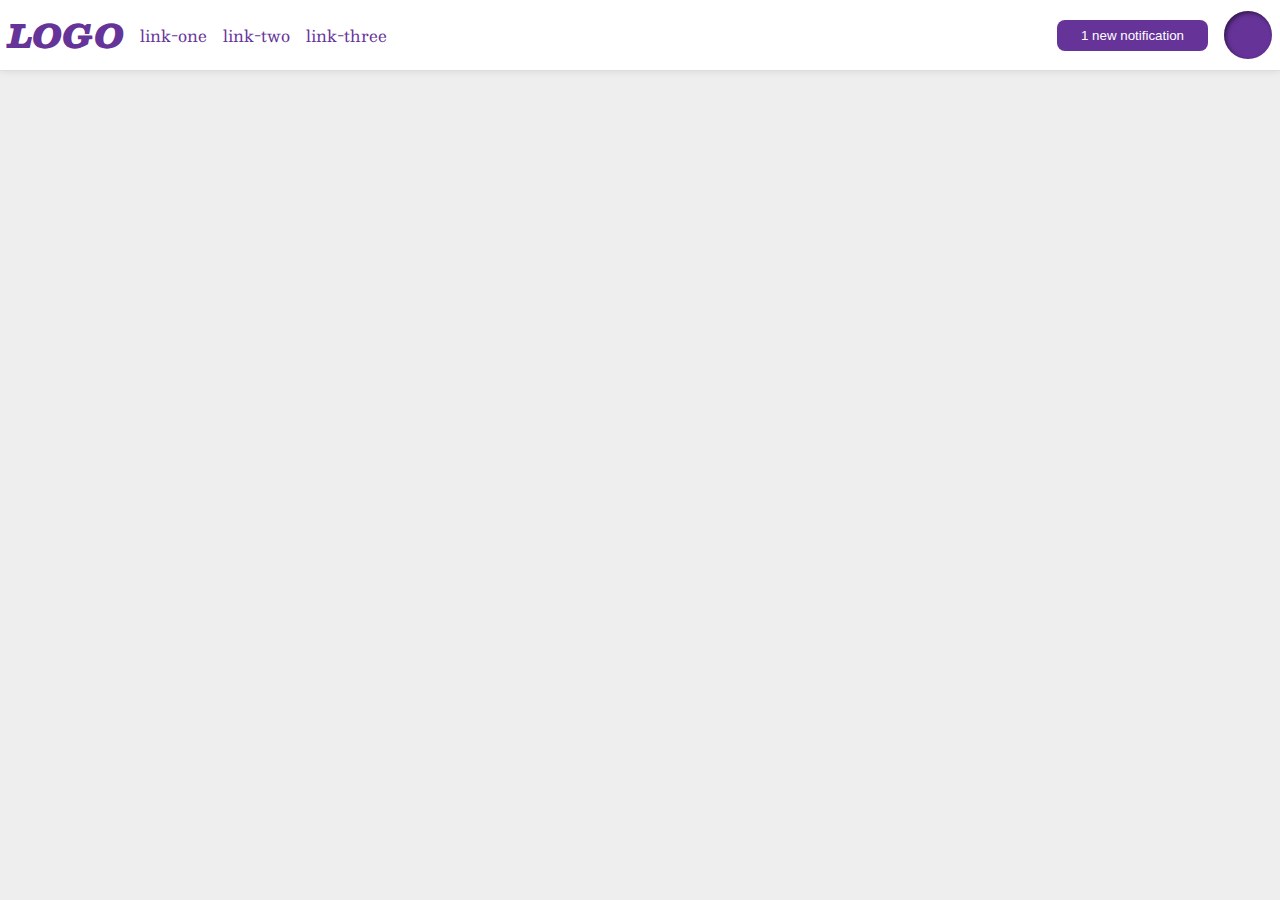
<file: foundations/flex/03-flex-header-2/index.html>
<!DOCTYPE html>
<html lang="en">
  <head>
    <meta charset="UTF-8">
    <meta http-equiv="X-UA-Compatible" content="IE=edge">
    <meta name="viewport" content="width=device-width, initial-scale=1.0">
    <title>Flex Header 2</title>
    <link rel="stylesheet" href="style.css">
  </head>
  <body>
    <div class="header">
      <div class="left">
        <div class="logo">
          LOGO
        </div>
        <ul class="links">
          <li><a href="https://google.com">link-one</a></li>
          <li><a href="https://google.com">link-two</a></li>
          <li><a href="https://google.com">link-three</a></li>
        </ul>
      </div>
      <div class="right">
        <button class="notifications">
          1 new notification
        </button>
        <div class="profile-image"></div>
      </div>
    </div>
  </body>
</html>
</file>
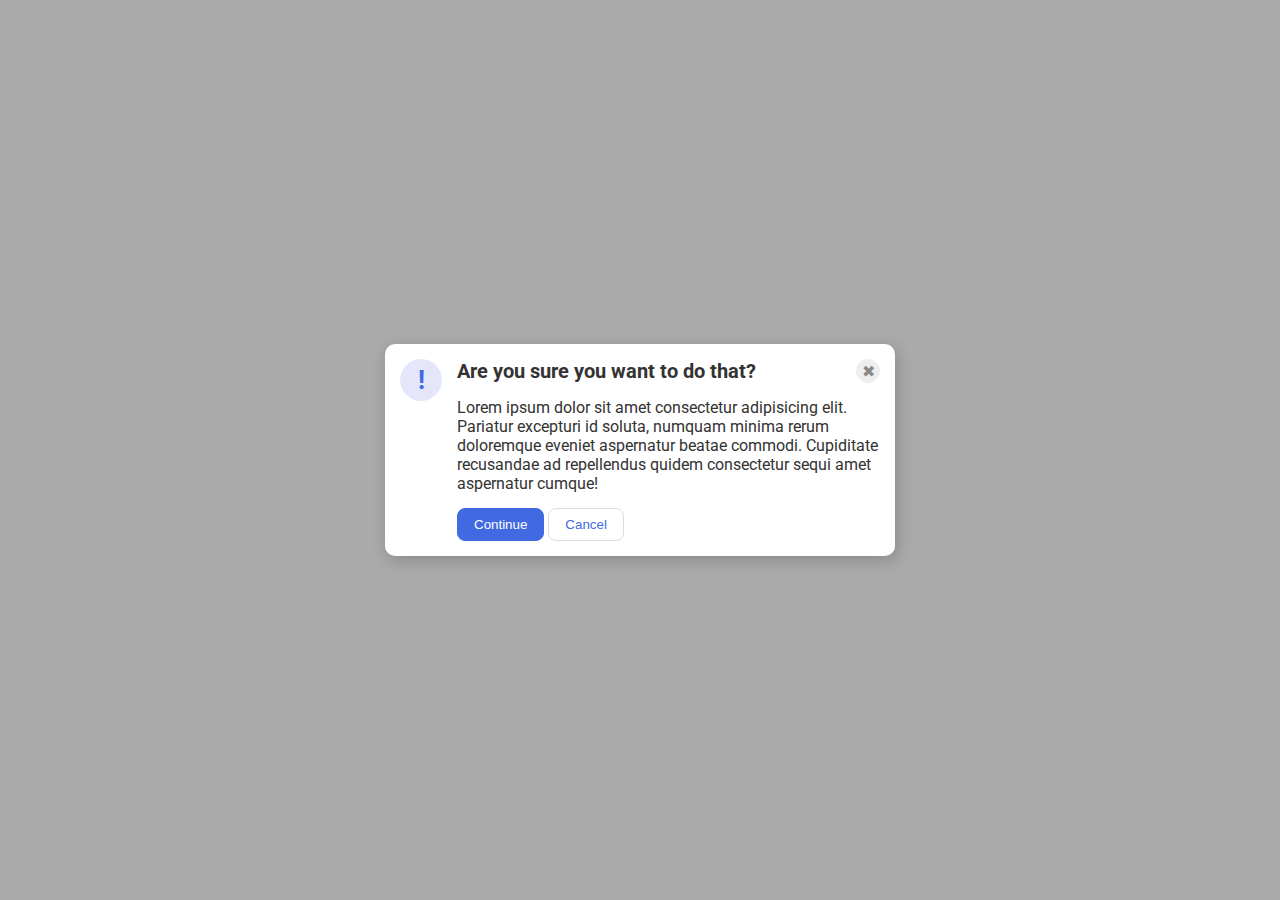
<file: foundations/flex/05-flex-modal/index.html>
<!DOCTYPE html>
<html lang="en">
  <head>
    <meta charset="UTF-8">
    <meta http-equiv="X-UA-Compatible" content="IE=edge">
    <meta name="viewport" content="width=device-width, initial-scale=1.0">
    <link rel="stylesheet" href="style.css">
    <title>Modal</title>
  </head>
  <body>
    <div class="modal">
      <div class="sub-one">
        <div class="icon">!</div>
      </div>

      <div class="sub-two">
        <div class="top">
          <div class="header">Are you sure you want to do that?</div>
          <button class="close-button">✖</button>
        </div>

        <div class="text">Lorem ipsum dolor sit amet consectetur adipisicing elit. Pariatur excepturi id soluta, numquam minima rerum doloremque eveniet aspernatur beatae commodi. Cupiditate recusandae ad repellendus quidem consectetur sequi amet aspernatur cumque!</div>
        
        <div class="buttons">
          <button class="continue">Continue</button>
          <button class="cancel">Cancel</button>
        </div>
      </div>
    </div>
  </body>
</html>
</file>
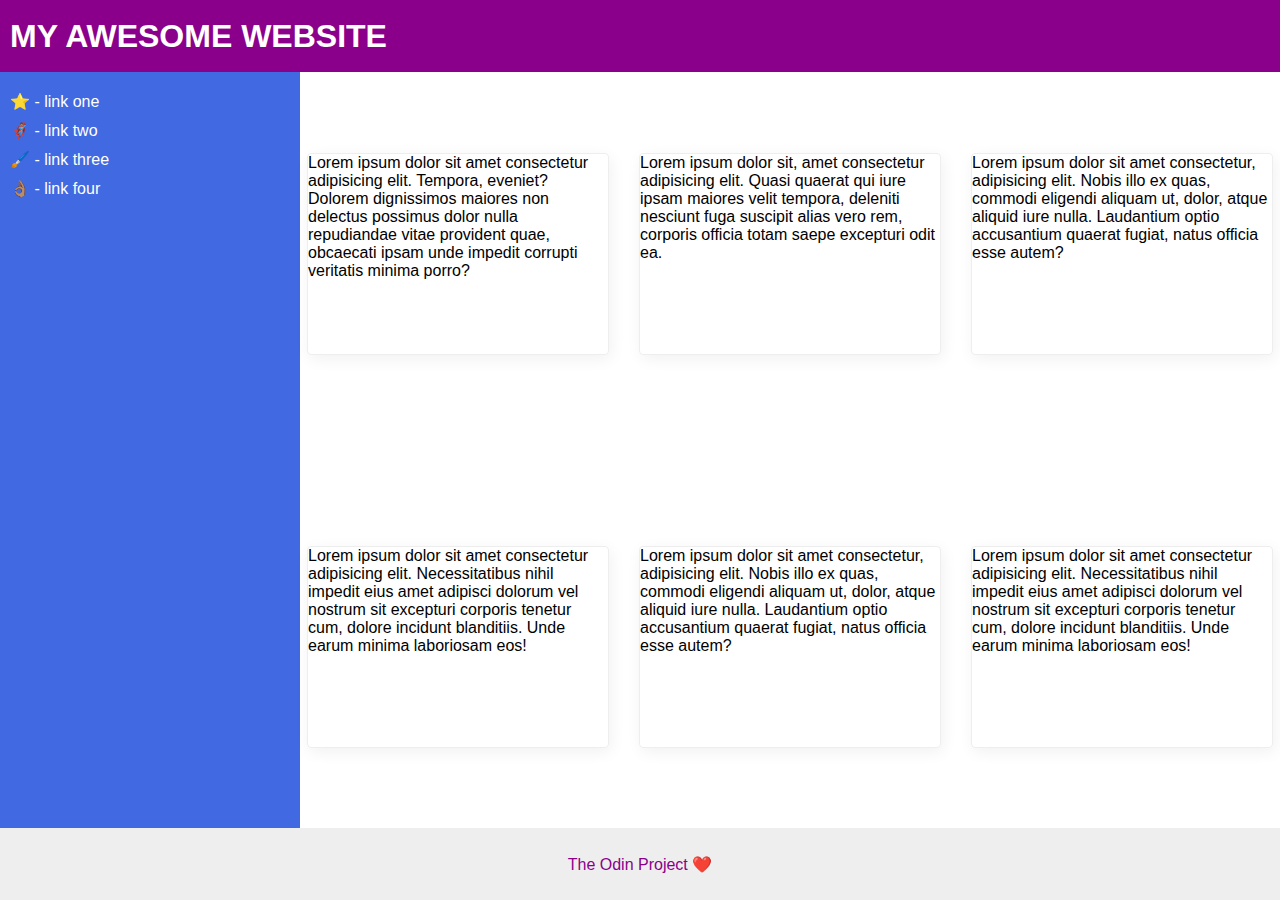
<file: foundations/flex/07-flex-layout-2/index.html>
<!DOCTYPE html>
<html lang="en">
  <head>
    <meta charset="UTF-8">
    <meta http-equiv="X-UA-Compatible" content="IE=edge">
    <meta name="viewport" content="width=device-width, initial-scale=1.0">
    <title>The Holy Grail</title>
    <link rel="stylesheet" href="style.css">
  </head>
  <body>
    <div class="header">
      MY AWESOME WEBSITE
    </div>
    
    <div class="content">
      <div class="sidebar">
        <ul>
          <li><a href="#">⭐ - link one</a></li>
          <li><a href="#">🦸🏽‍♂️ - link two</a></li>
          <li><a href="#">🖌️ - link three</a></li>
          <li><a href="#">👌🏽 - link four</a></li>
        </ul>
      </div>

      <div class="cards">
        <div class="card">Lorem ipsum dolor sit amet consectetur adipisicing elit. Tempora, eveniet? Dolorem dignissimos maiores non delectus possimus dolor nulla repudiandae vitae provident quae, obcaecati ipsam unde impedit corrupti veritatis minima porro?</div>
        <div class="card">Lorem ipsum dolor sit, amet consectetur adipisicing elit. Quasi quaerat qui iure ipsam maiores velit tempora, deleniti nesciunt fuga suscipit alias vero rem, corporis officia totam saepe excepturi odit ea.</div>
        <div class="card">Lorem ipsum dolor sit amet consectetur, adipisicing elit. Nobis illo ex quas, commodi eligendi aliquam ut, dolor, atque aliquid iure nulla. Laudantium optio accusantium quaerat fugiat, natus officia esse autem?</div>
        <div class="card">Lorem ipsum dolor sit amet consectetur adipisicing elit. Necessitatibus nihil impedit eius amet adipisci dolorum vel nostrum sit excepturi corporis tenetur cum, dolore incidunt blanditiis. Unde earum minima laboriosam eos!</div>
        <div class="card">Lorem ipsum dolor sit amet consectetur, adipisicing elit. Nobis illo ex quas, commodi eligendi aliquam ut, dolor, atque aliquid iure nulla. Laudantium optio accusantium quaerat fugiat, natus officia esse autem?</div>
        <div class="card">Lorem ipsum dolor sit amet consectetur adipisicing elit. Necessitatibus nihil impedit eius amet adipisci dolorum vel nostrum sit excepturi corporis tenetur cum, dolore incidunt blanditiis. Unde earum minima laboriosam eos!</div>
      </div>
    </div>
    
    <div class="footer">
      The Odin Project ❤️
    </div>
  </body>
</html>
</file>
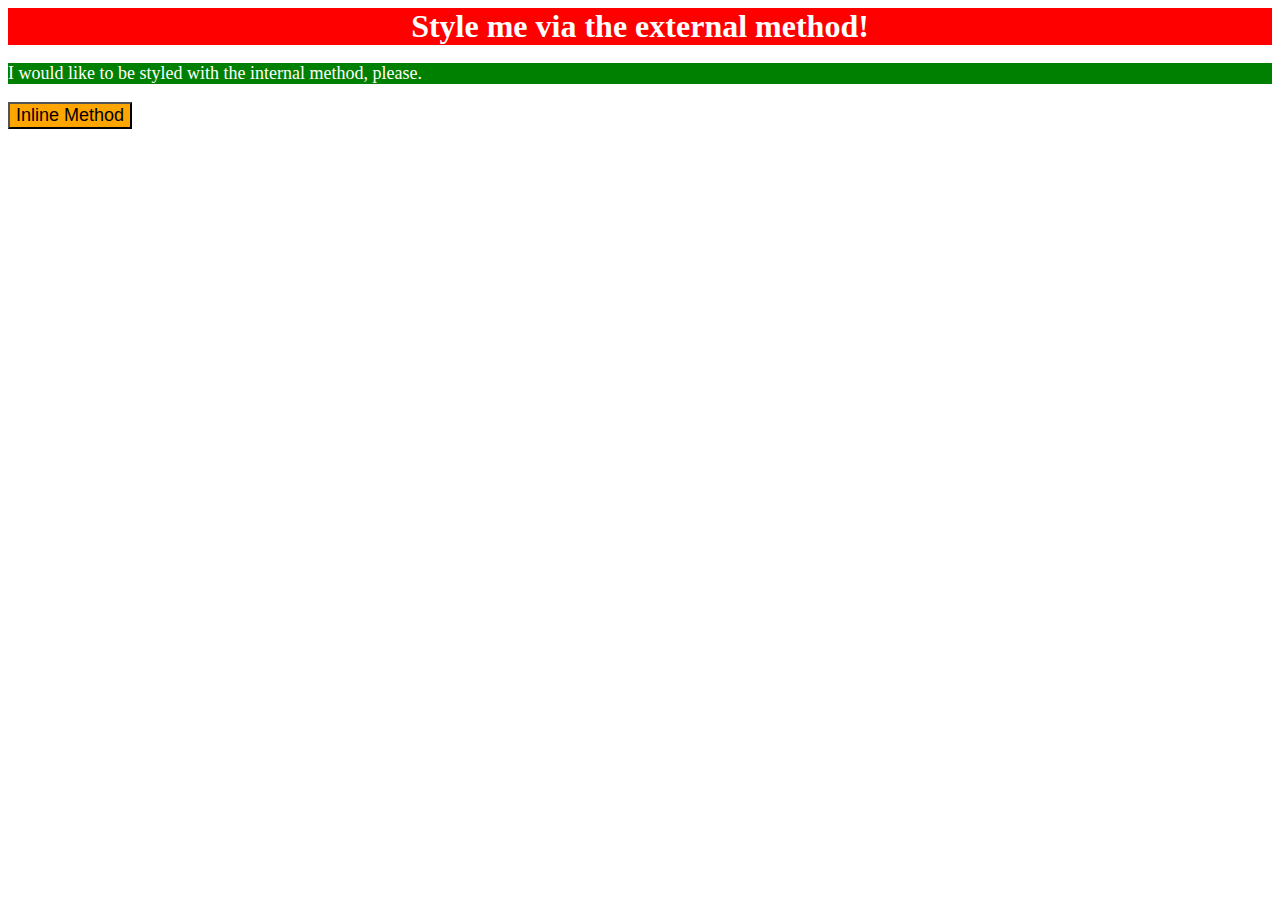
<file: foundations/intro-to-css/01-css-methods/index.html>
<!DOCTYPE html>
<html lang="en">
  <head>
    <meta charset="UTF-8">
    <meta http-equiv="X-UA-Compatible" content="IE=edge">
    <meta name="viewport" content="width=device-width, initial-scale=1.0">
    <title>Methods for Adding CSS</title>
    <link rel="stylesheet" href="./style.css">
    <style>
      p {
        background-color: green;
        color: white;
        font-size: 18px;
      }
    </style>
  </head>
  <body>
    <div>Style me via the external method!</div>
    <p>I would like to be styled with the internal method, please.</p>
    <button style="background-color: orange; font-size: 18px;">Inline Method</button>
  </body>
</html>
</file>
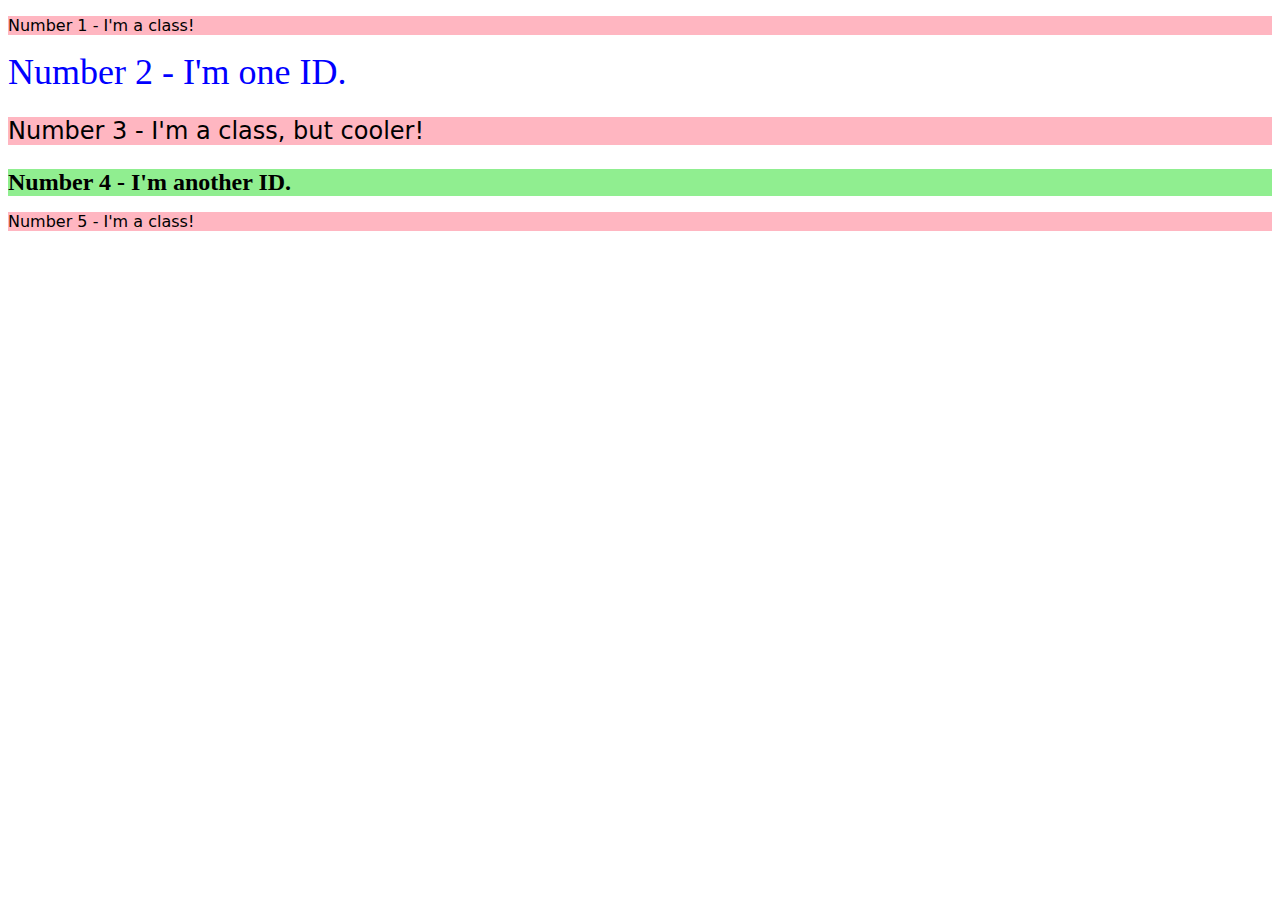
<file: foundations/intro-to-css/02-class-id-selectors/index.html>
<!DOCTYPE html>
<html lang="en">
  <head>
    <meta charset="UTF-8">
    <meta http-equiv="X-UA-Compatible" content="IE=edge">
    <meta name="viewport" content="width=device-width, initial-scale=1.0">
    <title>Class and ID Selectors</title>
    <link rel="stylesheet" href="style.css">
  </head>
  <body>
    <p class="odd">Number 1 - I'm a class!</p>
    <div id="two">Number 2 - I'm one ID.</div>
    <p class="odd cool">Number 3 - I'm a class, but cooler!</p>
    <div id="four">Number 4 - I'm another ID.</div>
    <p class="odd">Number 5 - I'm a class!</p>
  </body>
</html>
</file>
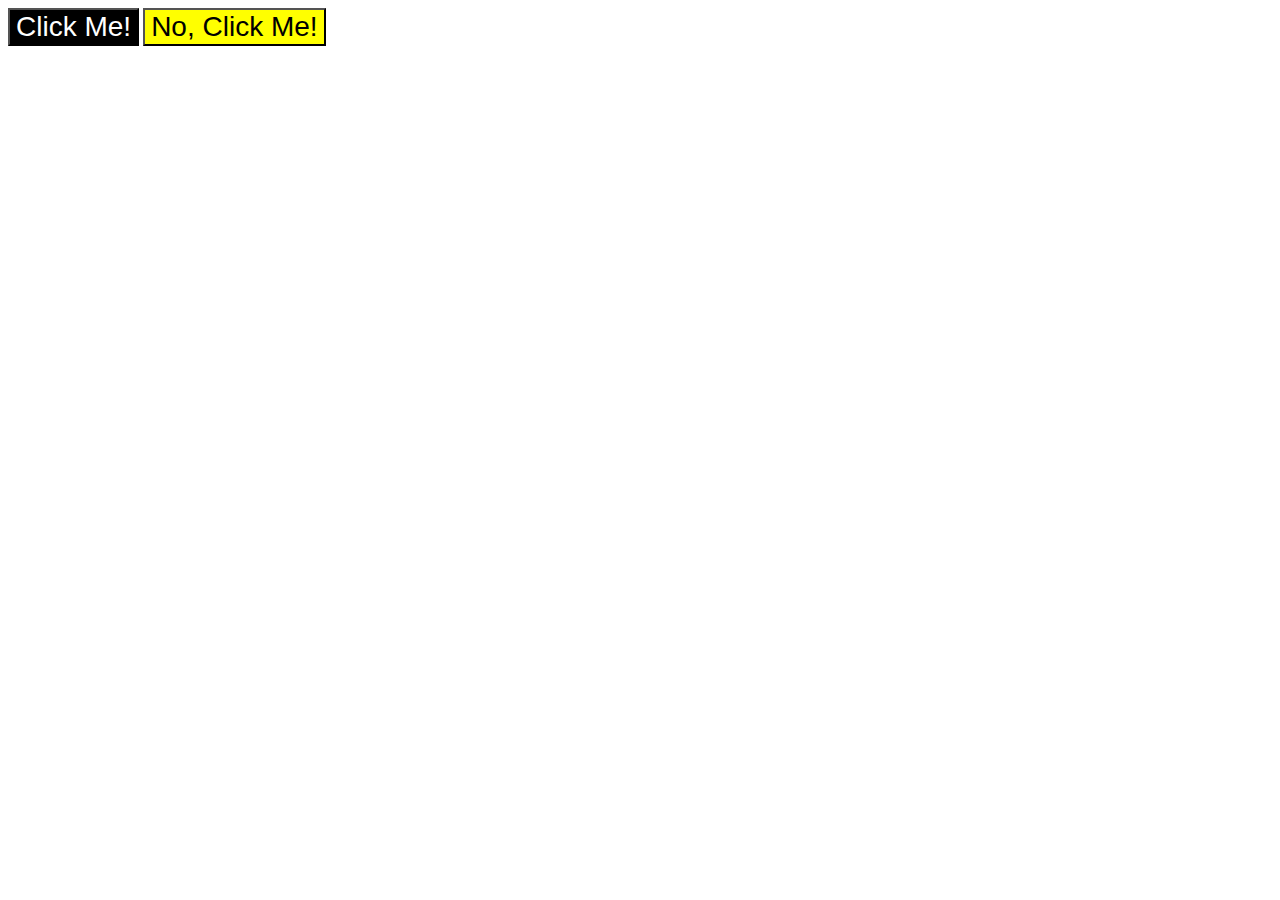
<file: foundations/intro-to-css/03-grouping-selectors/index.html>
<!DOCTYPE html>
<html lang="en">
  <head>
    <meta charset="UTF-8">
    <meta http-equiv="X-UA-Compatible" content="IE=edge">
    <meta name="viewport" content="width=device-width, initial-scale=1.0">
    <title>Grouping Selectors</title>
    <link rel="stylesheet" href="style.css">
  </head>
  <body>
    <button class="first">Click Me!</button>
    <button class="second">No, Click Me!</button>
  </body>
</html>
</file>
<file: foundations/flex/03-flex-header-2/style.css>
/* this is some magical font-importing.  
you'll learn about it later. */
@import url('https://fonts.googleapis.com/css2?family=Besley:ital,wght@0,400;1,900&display=swap');

body {
  margin: 0;
  background: #eee;
  font-family: Besley, serif;
}

.header {
  background: white;
  border-bottom: 1px solid #ddd;
  box-shadow: 0 0 8px rgba(0,0,0,.1);
  display: flex;
  justify-content: space-between;
  align-items: center;
  padding: 8px;
}

.profile-image {
  background: rebeccapurple;
  box-shadow: inset 2px 2px 4px rgba(0,0,0,.5);
  border-radius: 50%;
  width: 48px;
  height: 48px;
}

.logo {
  color: rebeccapurple;
  font-size: 32px;
  font-weight: 900;
  font-style: italic;
}

button {
  border: none;
  border-radius: 8px;
  background: rebeccapurple;
  color: white;
  padding: 8px 24px;
}

a {
  /* this removes the line under our links */
  text-decoration: none;
  color: rebeccapurple;
}

ul {
  list-style-type: none;
  margin: 0;
  padding: 0;
  display: flex;
  gap: 16px;
}

.left, .right {
  display: flex;
  align-items: center;
  gap: 16px;
}
</file>
<file: foundations/flex/05-flex-modal/style.css>
@import url('https://fonts.googleapis.com/css2?family=Roboto:wght@400;700&display=swap');

html, body {
  height: 100%;
}

body {
  font-family: Roboto, sans-serif;
  margin: 0;
  background: #aaa;
  color: #333;
  /* I'll give you this one for free lol */
  display: flex;
  align-items: center;
  justify-content: center;
}

.modal {
  background: white;
  width: 480px;
  border-radius: 10px;
  box-shadow: 2px 4px 16px rgba(0,0,0,.2);
  padding: 15px;
  display: flex;
  gap: 15px;
}

.sub-two {
  display: flex;
  flex-direction: column;
  gap: 15px;
}

.top {
  display: flex;
  justify-content: space-between;
  align-items: center;
}

.icon {
  color: royalblue;
  font-size: 26px;
  font-weight: 700;
  background: lavender;
  width: 42px;
  height: 42px;
  border-radius: 50%;
  display: flex;
  align-items: center;
  justify-content: center;
}

.header {
  font-weight: bold;
  font-size: 20px;
}

.close-button {
  background: #eee;
  border-radius: 50%;
  color: #888;
  font-weight: 400;
  font-size: 16px;
  height: 24px;
  width: 24px;
  display: flex;
  align-items: center;
  justify-content: center;
  border: 1px solid #eee;
  padding: 0;
}

button {
  cursor: pointer;
  padding: 8px 16px;
  border-radius: 8px;
}

button.continue {
  background: royalblue;
  border: 1px solid royalblue;
  color: white;
}

button.cancel {
  background: white;
  border: 1px solid #ddd;
  color: royalblue;
}
</file>
<file: foundations/flex/07-flex-layout-2/style.css>
body {
  font-family: -apple-system, BlinkMacSystemFont, 'Segoe UI', Roboto, Oxygen, Ubuntu, Cantarell, 'Open Sans', 'Helvetica Neue', sans-serif;
  margin: 0;
  min-height: 100vh;
  display: flex;
  flex-direction: column;
  justify-content: space-between;
}

.content {
  display: flex;
  flex-grow: 1;
}

.header {
  height: 72px;
  background: darkmagenta;
  color: white;
  font-size: 32px;
  font-weight: bold;
  display: flex;
  align-items: center;
  padding-left: 10px;
}

.footer {
  height: 72px;
  background: #eee;
  color: darkmagenta;
  display: flex;
  justify-content: center;
  align-items: center;
}

.sidebar {
  min-width: 300px;
  background: royalblue;
  box-sizing: border-box;
}

ul {
  list-style: none;
  padding: 10px;
  margin: 0;
}

li {
  margin: 10px 0;
}

a {
  color: white;
  text-decoration: none;
}

.cards {
  display: flex;
  flex-wrap: wrap;
  justify-content: center;
  align-items: center;
  gap: 30px;
}

.card {
  border: 1px solid #eee;
  box-shadow: 2px 4px 16px rgba(0,0,0,.06);
  border-radius: 4px;
  width: 300px;
  height: 200px;
}
</file>
<file: foundations/intro-to-css/01-css-methods/style.css>
div {
    background-color: red;
    color: white;
    font-size: 32px;
    text-align: center;
    font-weight: bold;
}
</file>
<file: foundations/intro-to-css/02-class-id-selectors/style.css>
/* Add CSS Styling */
.odd {
    background-color: #ffb6c1;
    font-family: Verdana, "DejaVu Sans", sans-serif;
}

#two {
    color: #0000ff;
    font-size: 36px;
}

.cool {
    font-size: 24px;
}

#four {
    background-color: #90ee90;
    font-size: 24px;
    font-weight: bold;
}
</file>
<file: foundations/intro-to-css/03-grouping-selectors/style.css>
/* Add CSS Styling */
.first {
    background-color: black;
    color: white;
}

.second {
    background-color: yellow;
}

.first,
.second {
    font-size: 28px;
    font-family: Helvetica, "Times New Roman", sans-serif;
}
</file>
